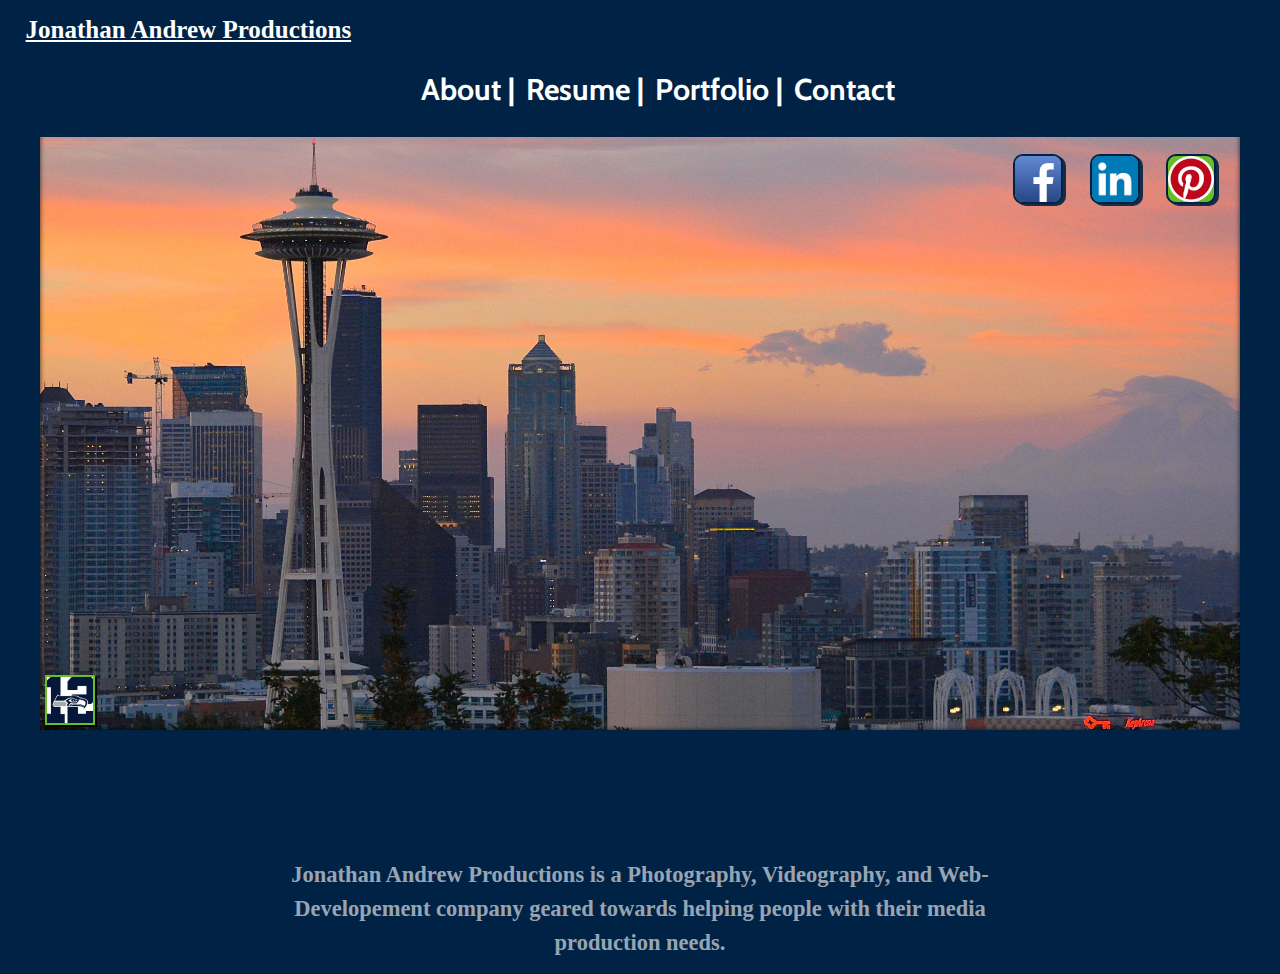
<file: index.html>
<!doctype_html>

	<head>
	<title>Jonathan Andrew Productions</title>
		
		<meta charset="UTF-8">

		<meta name="description" content="Jonathan Andrew Productions">

		<meta name="keywords" content="JonathanAndrew, Jonathan Andrew, Photography, Videography, Wec-Development, Seattle Photography, Seattle Videography, Seattle Web-Development, HTML,CSS,XML,JavaScript">

		<meta name="author" content="JonathanAndrew">

	
		<link href='http://fonts.googleapis.com/css?family=Cabin' rel='stylesheet' type='text/css'>
		
		<link href='https://fonts.googleapis.com/css?family=Open+Sans:400italic,400,800&subset=latin,latin-ext' rel='stylesheet' type='text/css'>

		<link rel="stylesheet" href="style.css">

		<script src="https://ajax.googleapis.com/ajax/libs/jquery/1.11.3/jquery.min.js"></script>

	</head>
		<body>
			<div class="container">
				<header class="clearfix:after">
					
					<h1 class="logo">
						<a href="index.html">Jonathan Andrew Productions</a>
					</h1>
				
						
					<button href="#" class="hamburger-menu">&#9776;</button>
				

							<div class="header menu clearfix:after">
								<ul>
						    		<li class="links" >
						    			<a class="about" href="#aboutMeBox">About |</a>
						    		</li>

					    			<li class="links">
					    				<a class="resume" href="#resumeBox" >Resume |</a>
					    			</li>

					    			<li class="links">
					    				<a class="portfolio" href="#portfolioBox" >Portfolio |</a>
					    			</li>
					    			<li class="links">
					    				<a class="contact" href="#contactBox" >Contact</a>
					    			</li>
					    		</ul>
						  	

							</div> 

				</header>

				<section class="banner">
					
					<div id="socialmedia">

						<li>
							<a class="facebook" href="https://www.facebook.com/jon.stevenson.184" target="_blank"><img src="images/Facebook.png"></a>
						</li>

						<li>
							<a href="https://www.linkedin.com/in/jonathanstevenson1" target="_blank"><img src="images/Linkedin.png"></a>
						</li>
								
						<li>
							<a href="https://www.pinterest.com/jonandrewsteven/" target="_blank"><img src="images/Pintrest.png"></a>
						</li>

					</div>

					<div id="twelve">

						<img src="images/sea.jpg">

					</div>
						
				</section>

				<div class="mission-statment">
					<h1>Jonathan Andrew Productions is a Photography, Videography, and Web-Developement company geared towards helping people with their media production needs.</h1>
				</div>

				<div id="aboutMeBox" class="hide">

					<div class="container background ">

						<hr></hr>

							<article class="section-box upper-box-about">

								<h1>About Me</h1>

							</article>

						<hr></hr>

							<article class="section-box upper-box-me">

								<img src="images/me.jpeg" class="me" alt="Picture of Jonathan Andrew">

							</article>

						<div class="section-box upper-box-middle-hi ">

							<h2>Hi, my name is Jonathan Andrew! I am a developer, business owner, and entreprenuer living in Seattle.</h2> 
						</div>

						<article class="section-box upper-box-middle-passions">

							<h2>This website is a portfolio of my <u>passions</u> in life</h2>

						</article>

						<section class="section-box upper-box-waterfall">

							<img id="waterfall" src="images/waterfall.jpeg" alt="Picture of waterfall in seattle" class="section-box">

						</section>

						<section class="section-box middle-box-low">

							<h2>Education</h2>

						</section>
						<aside class="section-box middle-box-foot">

							<h3>Bachelor's Degree: <a href="http://www.uwb.edu/mediacommunication#page=page-1" target="_blank">Media and Commmunications</a></h3>

						</aside>

						<aside class="section-box middle-box-foot-minor">

							<h4>Business Minor: <a href="http://www.uwb.edu/babusiness/minors/retailminor" target="_blank">Retail Management</a></h4>

						</aside>

						<aside class="section-box middle-box-foot-uw">

							<img class="section-box middle-box-uw" img src="images/uw.jpg" alt="University of Washginton"><br></br><h5>University of Washington</h4>

						</aside>

						<aside class="section-box middle-box-right">

							<div class="since-graduating"><h2>Since graduating from the University of Washington, I had great success as an Account Executive at Glotel Inc. and as a Community Marketing Agent at Wyndham. Looking to pursue a carreer more in line with my degree, I enrolled in a Web Develoment course at General Assembly in Seattle, Washington. The skills gained in my course will augment my media and communications degree to an even fuller exstent.</h2> <br></br> <a href="#">Learn more about my story</a> 
								<span id="myStory" class="hide">
									<h1>My Story</h1>
								
									  <h2>Born and raised in the Pacific Northwest, I have had the pleasure of calling Seattle my home since April 4, 1991. The youngest of five with three brothers and one sister, I learned good morals at a very young age. I am very thankful for my family's support throughout my life.</h2>
									
								    <h2>On May 29th, 2008, the week before my junior year finals, I was in a motorcycle accident which put me in a coma for two and half weeks. Suffering from only a fractured skull from ear to ear, frontal lobe shearing of my brain (TBI), torn brachial plexus, three broken rips, deflated lung, shattered hand and nightmares to last me a life time. The doctors told my family that I had only a 4% chance of living. I am very lucky to be here to today and also very thankful.</h2>

									<h2>Throughout the next year I was in rehabilitation programs to help me recover. As I started applying for college, my parents said they had little money to help support me due to all the medical bills. After all the hard work I put towards going to a good college, I just simply could not afford it.
									</h2>    

									<h2>My last hope was to enter a competition for the Huskie Promise (a scholarship the University of Washington offers). The framework for the essay, write about an event that you went through and how you overcame the obstacles. What was up to that point, the worst moment of my life turned into the most amazing.
									</h2>

									<h2>I wrote an essay about my motorcycle accident, having a traumatic brain injury, the months of recovery, and then turning around and completing my senior year of high school while in AP Calculus. The judges agreed and I had won the Huskie Promise. Winning the Huskie Promise scholarship, I was finally able to go to a University, something no one in my family had done before. With hard work, determination and family support I succeeded the biggest battle of all, "my life" and won the scholarship to pay for my college education.
									</h2> 

									<h2>The even bigger obstacle ahead was completing my college education. Frontal lobe injuries of the brain cause issues with memory for people. My traumatic brain injury was sheering of my frontal lobe. Doctors told me not be frustrated with my memory lose. As an optimist, I did not let this effect me and ended graduating college with a 3.7 gpa.
									</h2> 

								    <h2>As I continue my career, more obstacles will have to be overcome. The way I look at it, I already overcame the biggest obstacle so nothing is preventing me from achieving the next. In fact, needing to be able to showcase my photography and videography talents and skills, I decided to become a developer to build this website and others.
								    </h2>

									<a id="close" class="hide" href="#"> close &#62;</a>
								</span>

							</div>

						</aside>

					</div>

				</div>
				

				<div id="resumeBox" class="container background  hide">
					
					<hr></hr>

						<article class="section-box upper-box-about">
							<h1>Resume</h1>
						</article>

					<hr></hr>

					<section class="section-box upper-box-summary">

						<h2 class="title"><u>Summary</u></h2>

						<h3 class="summary">Tech-savvy strategic communications, media, and marketing graduate, a leader possessing exceptional writing and editing skills. Well versed in a wide range of communications, media, and retail management solutions and technologies. Looking for a position in the marketing, communications or media arena where I may find opportunity to use the education, talents, and skills developed during my education at the University of Washington to their fullest extent.
						</h3>

						<h2 class="title"><u>Specialties</u></h2>

						<h3>
							<ul class="specialties">
								<li><h2>-Digital Content Strategy and Design</h2></li>
								<li><h2>-Web Development: HTML, CSS, JavaScript, jQuery</h2></li>
								<li><h2>-Media Production</li>
								<li><h2>-Fusion Marketing (Traditional, Digital, Social Media)</h2></li>
								<li><h2>-Traditional Marketing (Trade Shows, Coupons, Print Ads, Billboards, Email, Brochures, Flyers, Business Cards, Telephone, Customer Service, Door Hangers)</h2></li>
								<li><h2>-Social Media Marketing (Facebook, Twitter, Pinterest, LinkedIn)</h2></li>
								<li><h2>-Digital Marketing (Photos, Videos, Radio, Email, Web Pages, Blog, Vlog, RSS Feeds)</h2></li>
								<li><h2>-Brand awareness development (SEM, SEO, CRM, COCA)</h2></li>
								<li><h2>-Photography and Videography</h2></li>
								<li><h2>-Final Cut Pro, Sony Vegas, Pro Tools, Photoshop, Adobe Light Room </h2> </li>
								<li><h2>-Exceptional Problem Solver</h2></li>
								<li><h2>-Team Player</h2></li>
				
							</ul>
						</h3>

						<h2 class="title"><u>Experience</u></h2>

						<div id="experience">
							<h3>Account Executive</h3>
							<h4>February 2015-Present</h4>
							<h4>Glotel Inc. - Bellevue, WA</h4>
						<ul>
							<li>-	Promote Glotel services in the market place with due regard at all times. </li>
							<li>-	Met and exceed yearly sales goal of $750,000 in 3 months</li>
							<li>-	Market business on LinkedIn, Facebook and other Social Media sites</li>
							<li>-	Develop and maintain current client relationships</li>
							<li>-	Utilize all touch points with customers to reach weekly KPIs</li>
						</ul>
						</div>		

						<div id="experience">
						<h3><strong><u>Community Marketing Agent</u></strong></h3>
						<h4>August 2014 - February 2015</h4>
						<h4>Wyndham Worldwide - Seattle, WA</h4>
							<ul>
			 					<li>-	Speak with prospective guests at conventions, trade shows, and other designated locations</li>
								<li>-	Met and exceed sales goals of $100,000</li>
								<li>-	Provide signature concierge service</li>
							</ul>
						</div>

						<div id="experience">
						<h3><strong><u>Marketing and Promtions Manager</u></strong></h3>
						<h4>January 2013 - June 2014</h4>
						<h4>UWave UW - Bothell, WA</h4>
							<ul>
								<li>-	Conceptualized and launched the UW marketing campaign for the UWAVE radio station.</li>
								<li>-	In-charge of getting 4,200 students voices heard on campus</li>
								<li>-	Analyzed target demographic at UWB .</li>
								<li>-	Implemented Fusion Marketing Techniques to build station awareness </li>
							</ul>

						</div>
					</section>

				</div>

				<div id="portfolioBox" class="container background  hide">
					
					<hr></hr>
					<article class="section-box upper-box-about">
							<h1>Portfolio</h1>
						</article>
					<hr></hr>
						<ul>
							<li class="photography"><a href="#">Photography |</a>
							</li>
							<li class="videography"><a href="#">Videography |</a>
							</li>
							<li class="webDevelopment"><a href="#">Web-Development</a>
							</li>
						</ul>

					<hr></hr>
					<aside>

						<div class="container">

							<form>

								<select id="submit-btn" class="hide">

									<option>Select a Category</option>
			
								</select>

							</form>

						</div>	

					</aside>

					<ul class="slider">

						<li>
							<img class="image" src="images/image-1.jpeg" />
						</li>
						<li>
							<img class="image" src="images/image-2.jpeg" />
						</li>
						<li>
						   	<img class="image" src="images/image-3.jpeg" />
						</li>
						<li>
						   	<img class="image" src="images/image-4.jpeg" />
						</li>
						<li>
						   	<img class="image" src="images/image-5.jpeg" />
						</li>
						<li>
						   	<img class="image" src="images/image-6.jpeg" />
						</li>
						<li>
						   	<img class="image" src="images/image-7.jpeg" />
						</li>
					</ul>

					
						<div id="carousel-abstract" class="hide">

							<a href="javascript:void(0);" class="btnPrevious">Previous |</a>

								<a href="javascript:void(0);" class="btnNext">Next</a>

									<ul>

										<li>
											<img src="images/abstract-1.jpeg" class="abstract-image"/>
										</li>

										<li>
											<img src="images/abstract-2.jpeg" class="abstract-image"/>
										</li>

										<li>
											<img src="images/abstract-3.jpeg" class="abstract-image"/>
										</li>

										<li>
											<img src="images/abstract-4.jpeg" class="abstract-image"/>
										</li>

										<li>
											<img src="images/abstract-5.jpeg" class="abstract-image"/>
										</li>

										<li>
											<img src="images/abstract-6.jpeg" class="abstract-image"/>
										</li>
				
									</ul>
						</div>
						<div id="carousel-close-up" class="hide">

							<a href="javascript:void(0);" class="btnPrevious">Previous |</a>

								<a href="javascript:void(0);" class="btnNext">Next</a>

									<ul>
										<li>
											<img src="images/close-up-1.jpeg" class="close-up-image"/>
										</li>
										<li>
											<img src="images/close-up-2.jpeg" class="close-up-image"/>
										</li>
										<li>
											<img src="images/close-up-3.jpeg" class="close-up-image starbucks"/>
										</li>
										<li>
											<img src="images/close-up-4.jpeg" class="close-up-image"/>
										</li>
										<li>
											<img src="images/close-up-5.jpeg" class="close-up-image"/>
										</li>
										<li>
											<img src="images/close-up-6.jpeg" class="close-up-image"/>
										</li>
										<li>
											<img src="images/close-up-7.jpeg" class="close-up-image"/>
										</li>
										
										</ul>
						</div>

						<div id="carousel-asymmetrical" class="hide">

							<a href="javascript:void(0);" class="btnPrevious">Previous |</a>

								<a href="javascript:void(0);" class="btnNext">Next</a>

									<ul>
										<li>
											<img src="images/asymmetrical-1.jpeg" class="asymmetric-image street"/>
										</li>
										<li>
											<img src="images/asymmetrical-3.jpeg" class="asymmetric-image road"/>
										</li>
										<li>
											<img src="images/asymmetrical-4.jpeg" class="asymmetric-image trash"/>
										</li>
										<li>
											<img src="images/asymmetrical-5.jpeg" class="asymmetric-image"/>
										</li>
										<li>
											<img src="images/asymmetrical-6.jpeg" class="asymmetric-image loop"/>
										</li>
										<li>
											<img src="images/asymmetrical-7.jpeg" class="asymmetric-image"/>
										</li>
										<li>
											<img src="images/asymmetrical-8.jpeg" class="asymmetric-image bridge"/>
										</li>
									
										
										</ul>
						</div>

						<div id="carousel-kids" class="hide">

							<a href="javascript:void(0);" class="btnPrevious">Previous |</a>

								<a href="javascript:void(0);" class="btnNext">Next</a>

									<ul>
										<li>
											<img src="images/kids-1.jpeg" class="kids-image"/>
										</li>
										<li>
											<img src="images/kids-2.jpeg" class="kids-image mathew"/>
										</li>
										<li>
											<img src="images/kids-3.jpeg" class="kids-image"/>
										</li>
										<li>
											<img src="images/kids-4.jpeg" class="kids-image"/>
										</li>
										<li>
											<img src="images/kids-5.jpeg" class="kids-image william"/>
										</li>
										<li>
											<img src="images/kids-6.jpeg" class="kids-image"/>
										</li>
										<li>
											<img src="images/kids-7.jpeg" class="kids-image"/>
										</li>
										<li>
											<img src="images/kids-8.jpeg" class="kids-image"/>
										</li>
									
										
										</ul>
						</div>

						<div id="carousel-nature" class="hide">

							<a href="javascript:void(0);" class="btnPrevious">Previous |</a>

								<a href="javascript:void(0);" class="btnNext">Next</a>

									<ul>
										<li>
											<img src="images/nature-1.jpeg" class="nature-image"/>
										</li>
										<li>
											<img src="images/nature-2.jpeg" class="nature-image"/>
										</li>
										<li>
											<img src="images/nature-3.jpeg" class="nature-image"/>
										</li>
										<li>
									
									</ul>
						</div>

										
						<div id="carousel-other" class="hide">

							<a href="javascript:void(0);" class="btnPrevious">Previous |</a>

								<a href="javascript:void(0);" class="btnNext">Next</a>

									<ul>
										<li>
											<img src="images/other-1.jpeg" class="other-image"/>
										</li>
										<li>
											<img src="images/other-2.jpeg" class="other-image"/>
										</li>
										<li>
											<img src="images/other-3.jpeg" class="other-image"/>
										</li>
										<li>
											<img src="images/other-4.jpeg" class="other-image"/>
										</li>
									
									</ul>
						</div>				


						<div id="carousel-wedding" class="hide">

							<a href="javascript:void(0);" class="btnPrevious">Previous |</a>

								<a href="javascript:void(0);" class="btnNext">Next</a>

									<ul>
										<li>
											<img src="images/wedding-1.jpeg" class="wedding-image"/>
										</li>
										<li>
											<img src="images/wedding-2.jpeg" class="wedding-image"/>
										</li>
										<li>
											<img src="images/wedding-3.jpeg" class="wedding-image"/>
										</li>
										
									</ul>
						</div>

				</div>

				<div id="contactBox" class="container background  hide">
					<hr></hr>
					<h1>Contact</h1>
					<hr></hr>
					<section id="contact">
						<form>
							<div class="form-row">
							<label>Name</label>
							<input type="text" placeholder="john doe" name="name[full]">
							</div>

							<div class="form-row">
							<label for="email[0]">Email</label>
							<input type="email" placeholder="john doe@example.com" name="email[0]">
							</div>

							<div class="form-row">
							<label for="phone">Phone Number</label>
							<input type="phone" placeholder="xxx-xxx-xxx" name="phone">
							</div>

							<div class="form-row">
							<label for="state">State</label>
							<select name="state" placeholder="state" name="state">
								<option value="AL">Alabama</option>
								<option value="AK">Alaska</option>
								<option value="AZ">Arizona</option>
								<option value="AR">Arkansas</option>
								<option value="CA">California</option>
								<option value="CO">Colorado</option>
								<option value="CT">Connecticut</option>
								<option value="DE">Delaware</option>
								<option value="DC">District of Columbia</option>
								<option value="FL">Florida</option>
								<option value="GA">Georgia</option>
								<option value="HI">Hawaii</option>
								<option value="ID">Idaho</option>
								<option value="IL">Illinois</option>
								<option value="IN">Indiana</option>
								<option value="IA">Iowa</option>
								<option value="KS">Kansas</option>
								<option value="KY">Kentucky</option>
								<option value="LA">Louisiana</option>
								<option value="ME">Maine</option>
								<option value="MD">Maryland</option>
								<option value="MA">Massachusetts</option>
								<option value="MI">Michigan</option>
								<option value="MN">Minnesota</option>
								<option value="MS">Mississippi</option>
								<option value="MO">Missouri</option>
								<option value="MT">Montana</option>
								<option value="NE">Nebraska</option>
								<option value="NV">Nevada</option>
								<option value="NH">New Hampshire</option>
								<option value="NJ">New Jersey</option>
								<option value="NM">New Mexico</option>
								<option value="NY">New York</option>
								<option value="NC">North Carolina</option>
								<option value="ND">North Dakota</option>
								<option value="OH">Ohio</option>
								<option value="OK">Oklahoma</option>
								<option value="OR">Oregon</option>
								<option value="PA">Pennsylvania</option>
								<option value="RI">Rhode Island</option>
								<option value="SC">South Carolina</option>
								<option value="SD">South Dakota</option>
								<option value="TN">Tennessee</option>
								<option value="TX">Texas</option>
								<option value="UT">Utah</option>
								<option value="VT">Vermont</option>
								<option value="VA">Virginia</option>
								<option value="WA">Washington</option>
								<option value="WV">West Virginia</option>
								<option value="WI">Wisconsin</option>
								<option value="WY">Wyoming</option></select>
						

							<div class="form-row interests">
								<label for="relaxing">Which services are you interested in?</label>
								
								<label for="relaxing" class="photography">Photography</label>
								<input type="radio" placeholder="Relaxing" name="relaxing">

								<label for="email" class="videography">Videography</label>
								<input type="radio" placeholder="Email" name="email">

								<label for="phone" class="webDevelopement">Web Developement</label>
								<input type="radio" placeholder="Phone" name="phone">

							</div>
							<br></br>
							<div class="form-row">
							<label for="hear-about">How did you hear about us?</label>
							
							<select name="hear-about" placeholder="Select-One">
								<option>Select One</option>
								<optgroup label="Socailmedia">
								<option>Facebook</option>
									<option>Twitter</option>
										<option>Pinterest</option>
									</optgroup>
								<option>Friends</option>
								<option>Other</option>
							</select>
							</div>
							<br></br>
							<button>Submit</button>
						</form>
					</section>
			</div>
			

		<script src="js/index.js"></script>
		
		</body>
</file>
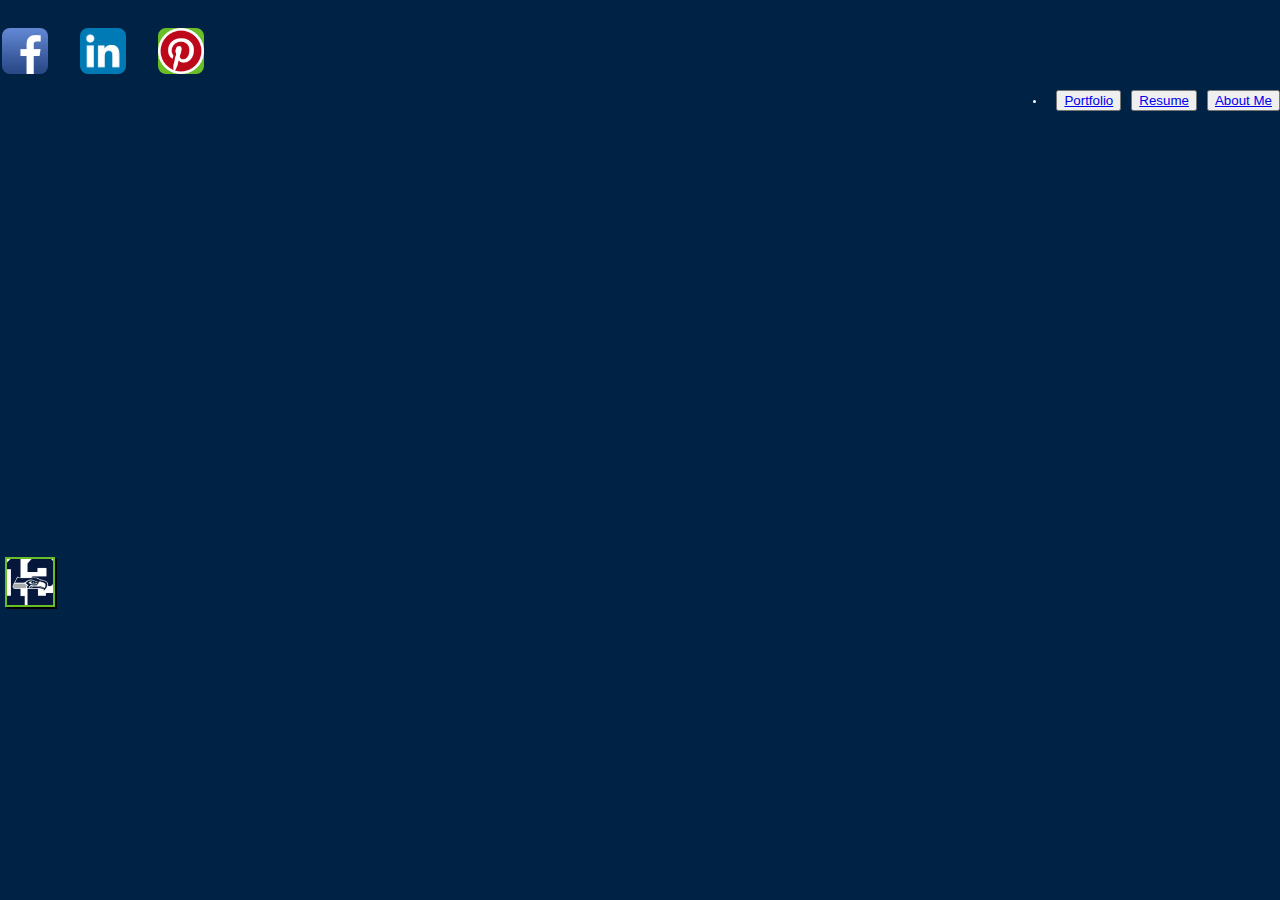
<file: resume.html>
<!doctype_html>
<html>
<head>
	<link href="style.css" rel='stylesheet' type='text/css'>
	<title>Jonathan Andrew</title>
	<link href='https://fonts.googleapis.com/css?family=Open+Sans:300italic,300,600,800' rel='stylesheet' type='text/css'>
</head>
<body>

	<h1>Jonathan Andrew Photography</h1>

	<header>

		

		<div id="socialmedia">


			<li><a href="https://www.facebook.com/jon.stevenson.184"><img src="../images/Facebook.png"></a></li>

			<li><a href="https://www.linkedin.com/in/jonathanstevenson1"><img src="../images/Linkedin.png"></a></li>
					
			<li><a href="https://www.pinterest.com/jonandrewsteven/"><img src="../images/Pintrest.png"></a></li>

		</div>

		<nav id="links">

			<ul>

				<li class="alignright"><button><a href="index.html">About Me</a></button></li>

				<li class="alignright"><button><a href="resume.html">Resume</a></button></li>

				<li class="alignright"><button><a href="JonathanAndrewPhotography/index.html">Portfolio</a></button></li>

			</ul>

		</nav>

		<div id="twelve">

				<img src="../images/sea.jpg">

		</div>
			
	</header>
	
	<div id="container", class="background-resume hide">
		<hr></hr>
			<article class="section-box upper-box-about">
				<h1>Resume</h1>
			</article>
		<hr></hr>

		<article class="section-box upper-box-summary">

			<h2><strong><u>Summary</u></strong></h2>

			<h3>Tech-savvy strategic communications, media, and marketing graduate, a leader possessing exceptional writing and editing skills. Well versed in a wide range of communications, media, and retail management solutions and technologies. Looking for a position in the marketing, communications or media arena where I may find opportunity to use the education, talents, and skills developed during my education at the University of Washington to their fullest extent.
			</h3>

			<h2><strong><u>Specialties</u></strong>

			<h3>
				<ul>
					<li>-	Digital Content Strategy and Design</li>
					<li>-	Web Development: HTML, CSS, JavaScript, jQuery</li>
					<li>-	Fusion Marketing (Traditional, Digital, Social Media)</li>
					<li>-	Traditional Marketing (Trade Shows, Coupons, Print Ads, Billboards, Email, Brochures, Flyers, Business Cards, Telephone, Customer Service, Door Hangers)</li>
					<li>-	Social Media Marketing (Facebook, Twitter, Pinterest, LinkedIn)</li>
					<li>-	Digital Marketing (Photos, Videos, Radio, Email, Web Pages, Blog, Vlog, RSS Feeds)</li>
					<li>-	Brand awareness development (SEM, SEO, CRM, COCA)</li>
					<li>-	Photography and Videography</li>
					<li>-	Final Cut Pro, Sony Vegas, Pro Tools, Photoshop, Adobe Light Room  </li>
					<li>-	Exceptional Problem Solver</li>
					<li>-	Team Player</li>
	
				</ul>
			</h3>

			<h2><strong><u>Experience</u></strong></h2>

				<h3><strong><u>Account Executive</u></strong></h3>
				<h4>February 2015-Present</h4>
				<h5>Glotel Inc.-Bellevue, WA</h5>
			<ul>
				<li>-	Promote Glotel services in the market place with due regard at all times. </li>
				<li>-	Met and exceed yearly sales goal of $750,000 in 3 months</li>
				<li>-	Market business on LinkedIn, Facebook and other Social Media sites</li>
				<li>-	Develop and maintain current client relationships</li>
				<li>-	Utilize all touch points with customers to reach weekly KPIs</li>
			</ul>		

			<h3><strong><u>Community Marketing Agent</u></strong></h3>
			<h4>August 2014 - February 2015</h4>
			<h5>Wyndham Worldwide - Seattle, WA</h5>
				<ul>
 					<li>-	Speak with prospective guests at conventions, trade shows, and other designated locations</li>
					<li>-	Met and exceed sales goals of $100,000</li>
					<li>-	Provide signature concierge service</li>
				</ul>
	
			<h3><strong><u>Marketing and Promtions Manager</u></strong></h3>
			<h4>January 2013 - June 2014</h4>
			<h5>UWave UW - Bothell, WA</h5>
				<ul>
					<li>-	Conceptualized and launched the UW marketing campaign for the UWAVE radio station.</li>
					<li>-	In-charge of getting 4,200 students voices heard on campus</li>
					<li>-	Analyzed target demographic at UWB .</li>
					<li>-	Implemented Fusion Marketing Techniques to build station awareness </li>
				</ul>

	
		</section>
	</div>
</video>




</body>

<script src="https://ajax.googleapis.com/ajax/libs/jquery/1.11.3/jquery.min.js"></script>

<script src="js/index.js"></script>

</html>
</file>
<file: style.css>
/*
Project Name: Jonathan Andrew
Client: Your Client
Author: Jonathan Andrew
Developer @GA in Seattle
*/


/******************************************
/* SETUP
/*******************************************/


#test {
  height: 500px;
}
/* Box Model Hack */
* {
     -moz-box-sizing: border-box; /* Firexfox */
     -webkit-box-sizing: border-box; /* Safari/Chrome/iOS/Android */
     box-sizing: border-box; /* IE */
}

/* Clear fix hack */
.clearfix:after {
     content: ".";
     display: block;
     clear: both;
     visibility: hidden;
     line-height: 0;
     height: 0;
}

.clear {
  clear: both;
}

.alignright {
  float: right;
  padding: 0 0 10px 10px; /* note the padding around a right floated image */
}

.alignleft {
  float: left;
  padding: 0 10px 10px 0; /* note the padding around a left floated image */
}

.hide {
  display: none;
}


.menu.shownav {
  display: inline-block;
}


/******************************************
/* BASE STYLES
/*******************************************/
 html {
  background-color: #002244;
  height: auto;
  min-width: 600px;
 }

 body {
  padding-top: 75px;
    font-size: 10px;
    line-height: 1.5;
    cursor: default;
    margin: 0 auto;
    height: auto;
  }

  

  header h1 {
    margin-left: 2%;
    margin-bottom: 0px;
    font-size: 3.5em;
    line-height: 1;
  }

  header h1 a {
    color: #fff;
  }
  
  .menu {
    margin: 0 auto;
    display:none;
  }

  .header.menu{
    font-family: 'Cabin', Helvetica, Arial, sans-serif;
    margin-right: 5px;
    font-size: 2.5em;
    text-align: center;
    margin: 0 auto;
  }

  button.hamburger-menu {
  float: right;
  margin-right: 2%;
  display: block;
  background:none;
  color: #fff;
  border:0;
  font-size:5em;
  font-weight:bold;
  cursor:pointer;
}

.image {
  width: 500px;
  height: 400px;
}


header {
  position: fixed;
  top: 0;
  width: 100%;
  margin-bottom: 0px;
  min-height: 75px;
  background-color: #002244;
  color: white;
}

.head-container {
  padding: 2% 3%;
}

.abstract-image {
  width: auto;
  height: 340px;
}

.close-up-image.starbucks {
  width: 460px;
  height: 340px;
}

.close-up-image {
  width: auto;
  height: 340px;
}

.asymmetric-image.trash {
    width: 460px;
    height: 360px;
}

.asymmetric-image.bridge {
    width: 460px;
    height: 340px;
}

.asymmetric-image.road {
    width: 460px;
    height: 340px;
}

.asymmetric-image.loop {
    width: 460px;
    height: 340px;
}

.asymmetric-image.street {
    width: 460px;
    height: 340px;
}

.asymmetric-image {
  width: auto;
  height: 400px;
}

.nature-iamge {
  width: auto;
  height: 345px;
}

.other-image {
  width: auto;
  height: 345px;
}

.kids-image.mathew {
    width: 226px;
    height: auto;
}

.kids-image.william {
    width: auto;
    height: 340px;
}

.kids-image {
  width: 460px;
  height: 340px;
}


#carousel-nature{
      padding-top: 20px;
      margin: 0 auto;
      width: 500px;
      height: 400px;
      overflow: hidden;
    }

#carousel-nature a {
  font-size: 2em;
  font-weight: 800;
}

#carousel-other{
      padding-top: 20px;
      margin: 0 auto;
      width: 500px;
      height: 400px;
      overflow: hidden;
    }

#carousel-other a {
  font-size: 2em;
  font-weight: 800;
}

#carousel-wedding{
      padding-top: 20px;
      margin: 0 auto;
      width: 550px;
      height: 380px;
      overflow: hidden;
    }

#carousel-wedding a {
  font-size: 2em;
  font-weight: 800;
}


#carousel-close-up{
      padding-top: 20px;
      margin: 0 auto;
      width: 500px;
      height: 400px;
      overflow: hidden;
    }

#carousel-close-up a {
  font-size: 2em;
  font-weight: 800;
}


#portfolioBox#carousel-abstract a:link {
  text-decoration: none;
  color: #000;
}

#carousel-abstract{
      padding-top: 20px;
      margin: 0 auto;
      width: 500px;
      height: 400px;
      overflow: hidden;
    }

#carousel-abstract a{
  font-size: 2em;
  font-weight: 800;
}

  #carousel-asymmetrical{
    padding-top: 20px;
    margin: 0 auto;
    width: 500px;
    height: 400px;
    overflow: hidden;
  }

#carousel-asymmetrical a {
  font-size: 2em;
  font-weight: 800;
}

 #carousel-kids{
    padding-top: 20px;
    margin: 0 auto;
    width: 600px;
    height: 400px;
    overflow: hidden;
  }

#carousel-kids a {
  font-size: 2em;
  font-weight: 800;
}

#carousel ul{
      position: relative;
      list-style: none;
      list-style-type: none;
      margin: 0;
      padding: 0;
  }  
#carousel ul li{
      position: absolute;
      float: left;
      margin-right: 1px;
      background: #f2f2f2;
      text-align: center;
      padding-top: 25px;
    }

#contact.form-row label {
  margin-right: 2%
}


label {
  font-weight: 800;
}


.specialties a {
  color: #fff;
}


.links {
  list-style-type: none;
  color: #fff;
  font-size: 1.2em;
  margin: 0 auto;
  font-size: 1.2em;
  display: inline-block;
}

.links a {

  font-weight: 800;
  color: #fff;
  text-decoration: none;
  margin-right: 5px;
}



.banner {
  margin: 0 auto;
  margin-top: 75px;
  width: 95%;
  text-align: right;
  background: url(images/seattle.jpeg) center no-repeat;
  background-size: cover;
  min-height: 250px;
  overflow: hidden;
  box-shadow: inset 0 0 5px rgba(0,0,0,.75);
}


footer {
  background: black;
  color: white;
  padding: 2% 3%;
}


.container.background {
  margin: 0 auto;
  background-color: rgba(0,0,0,.4);
  width: 95%;
  background-size: cover;
  height: 1750px;
  border-radius: 10px;
  border: 2px solid #002244;
}

.mission-statment {
  color: rgba(255,255,255, .6);
  font-family: 'Open+Sans';
  font-size: 1.5em;
  margin: 0 auto;
  margin-top: 10%;
  width: 750px;
  text-align: center;
}

#resumeBox.container.background{
  margin: 0 auto;
  padding: 2% 2%;
  height: 2220px;
}

#portfolioBox.container.background {
  height: 590px;

}

#contactBox.container.background {
  margin-top: 0;
  height: auto;
  padding: 2% 2%;
}

#contactBox h1 {
  color: #fff;
}

#portfolioBox ul {
  color: #fff;
}
#portfolioBox a:link {
  text-decoration: none;
  color: #fff;
}

#portfolioBox a:visited {
  color: #d4d4d4;
}

#portfolioBox li {
  list-style-type: none;
  display: inline-block;
  color: #fff;
  font-size: 3em;
  margin-right: 5px;
}

#socialmedia img {
  float: right;
  border-radius: 10px;
  margin-left: 0px;
  width: 5em;
  height: 5em;
  border: 2px solid #002244;
  background-color: #69BE28;
  box-shadow: 3px 2px rgba(0,34,68,.9);
}

#socialmedia li {
margin-top: 2%;
margin-right: 2%;
display: inline-block;
text-decoration: none;
}

#twelve img {
  float: left;
  box-shadow: 2px 2px rgba(0,0,0,.9);
  width: 3em;
  height: 3em;
  background-color: #fff:;
  margin: 250px 0 0 15px;
  border: 2px solid #69BE28;
}



.upper-box-right {
  height: 60px;
  margin-top: 2%;
  margin-left: 10%;
  width: 300px;
  box-shadow: 2px 2px rgba(0,0,0,.3);
  border-radius: 5px;
  border: 3px solid #69BE28;
}

.upper-box-middle-hi h2 {
  text-align: center;
  width: 613px;
  font-family: 'Cabin', Helvetica, Arial, sans-serif;
  color: #fff;
  margin: 0 auto;
  margin-top: 0px;
  margin-bottom: 0px;
  font-size: 2.7em;
}



.upper-box-middle-passions {
  box-shadow: 2px 2px rgba(0,0,0,.3);
  border-radius: 5px;
  margin: 0 auto;
  margin-top: 2%;
  width: 700px;
  height: 51px;
  border: 2px solid #69BE28;
}


.upper-box-me {
  box-shadow: 2px 2px rgba(0,0,0,.9);
  margin: 0 auto;
  margin-top: 2%;
  width: 306px;
  border: 3px solid #69BE28;
  border-radius: 5px;
}

.upper-box-waterfall {
  box-shadow: 2px 2px rgba(0,0,0,.3);
  border-radius: 5px;
  margin: 0 auto;
  margin-top: 2%;
  width: 405px;
  border: 3px solid #69BE28;
}

#myStory h1{
  margin-top: 0;
  font-size: 2em;
  text-decoration: underline;
}

#myStory h2:first-of-type {
  text-indent: 5%;
}

#myStory h2 {
  font-weight: 400;
  font-size: 1.8em;
  padding: 2% 2%;
  text-align: left;
}


#close {
  float: right;
  margin-right: 5%;
}

.upper-box-about {
  box-shadow: 2px 2px rgba(0,0,0,.3);
  border-radius: 5px;
  width: 130px;
  margin: 0 auto;
  border: 3px solid #69BE28;
  height: auto;
}

.upper-box-summary.title  {
    font-weight: 800;
    text-decoration: underline;
    margin-top: 0px;
    margin-bottom: 0px;
    font-size: 2.5em;
    color: #000;
    text-align: center;
    background-color: #fff;
    padding: 2% 2%;
}

.upper-box-summary h2 {
  font-family: 'Cabin', Helvetica, Arial, sans-serif;
  font-size: 30px;
  border: none;
  border-radius: none;
  background-color: none;

}

.specialties h2 {
  font-size: 20px;
}


.upper-box-summary h3 {
  font-family: 'Cabin', Helvetica, Arial, sans-serif;
  font-size: 1.8em;
  text-indent: 5%;

}

.upper-box-summary h3:first-line {
  text-indent: 5%;
}

#experience {
  background-color: #fff;
  }

.upper-box-summary {
  float: left;
  padding: 5% 5%;
  background-color: #fff;
}

.upper-box-summarytext {
  padding: 5px 5px;
  float: left;
  margin: 0 auto;
}
.specialties h2 {
    font-family: Helvetica, Arial, sans-serif;
    background-color: #fff;
    color: #000;
    padding: 5px 5px;
    margin-top: 1%;
    text-indent: 0px;
    text-align: left;
    font-weight: 800;
    margin: 0px;
}

.upper-box-summary li {
  font-family: Helvetica, Arial, sans-serif;
  background-color: #fff;
  color: #000;
  padding: 5px 5px;
  margin-top: 1%;
  text-indent: 0px;
  font-size: 1.8em;
  margin: 0px;
}

.upper-box-summary ul {
  text-align: left;
  margin: 0px;
  list-style-type: none;
  background-color: #fff;
}

.rectangle {
  box-shadow: 2px 2px rgba(250,250,250,.9);
  border-radius: 5px;
  border: 5px groove black;
  
}

.specialties {
  clear: both;
}

.experience {
  clear: both;
}

.middle-box {
  box-shadow: 2px 2px rgba(250,250,250,.9);
  border-radius: 5px;
  margin: 10px 0px 10px 0px;
  border: 2px solid #69BE28;
}


.middle-box-right {
  margin: 0 auto;
  margin-top: 2%;
  box-shadow: 2px 2px rgba(0,0,0,.3);
  border-radius: 5px;
  width: 604px;
  border: 2px solid #69BE28;
  }



.middle-box-right h3{
  text-align: center;
  font-size: 14px;
  padding: 0px;
  background-color: #fff;
  border-radius: 5px;
  border: 2px solid #69BE28;
  margin: 0 auto;
  }

.middle-box-low {
  margin: 0 auto;
  border-radius: 5px;
  margin-top: 2%;
  box-shadow: 2px 2px rgba(0,0,0,.3);
  border-radius: 5px;
  text-align: center;
  width: 200px;
}

.middle-box-foot {
  box-shadow: 2px 2px rgba(0,0,0,.3);
  border-radius: 5px;
  border: 3px solid #69BE28;
  width: 515px;
  margin: 0 auto;
  margin-top: 2%;
}

.middle-box-foot-minor {
  margin: 0 auto;
  margin-top: 2%;
  height: auto;
  box-shadow: 2px 2px rgba(0,0,0,.3);
  border: 3px solid #69BE28;
  border-radius: 5px;
  width: 390px;
}

.middle-box-foot-uw {
  box-shadow: 2px 2px rgba(0,0,0,.3);
  background-color: #fff;
  margin: 0 auto;
  margin-top: 2%;
  border-radius: 5px;
  border: 3px solid #69BE28;
  width: 375px;
  height:106px;
}



aside.middle-box-uw{
  
}

.right {
  float: left;
  border: 5px solid black;
}

#waterfall {
  width: 400px;
  height: 300px;
  border: 2px solid #69BE28;
}

.middle-box-specialties {
  box-shadow: 2px 2px rgba(250,250,250,.9);
  border-radius: 5px;
  margin: 15px 0 0 150;
  padding: 5px 5px;
  clear: both;
  float: left;
  width: 165px;
  border: 2px solid #69BE28;
}


.middle-box-specialtiestext {
  box-shadow: 2px 2px rgba(250,250,250,.9);
  border-radius: 5px;
  clear: both;
  padding: 5px 5px;
  float: left;
  width: 1000px;
  border: 2px solid #69BE28;
  margin: 15px 0 0 15px;
}

.middle-box-specialtiestext h3 ul{
  margin: 0;
}

.middle-box-specialtiestext h3{
  text-align: left;
}

.middle-box-experience {
  box-shadow: 2px 2px rgba(250,250,250,.9);
  height: 55px;
  border-radius: 5px;
  margin: 15px 0 0 485px;
  padding: 5px 5px;
  clear: both;
  float: left;
  width: 200px;
  border: 2px solid #69BE28;
}

.middle-box-experience h2{
  margin: 0;
  text-align: center;
  background-color: #fff;
  color: #000;
  height: auto;
}

.middle-box-experiencebox {
  box-shadow: 2px 2px rgba(250,250,250,.9);
  border-radius: 5px;
  clear: both;
  padding: 5px 5px;
  float: left;
  width: 790px;
  border: 2px solid #69BE28;
  margin: 15px 0 0 195px;
}

.middle-box-epxeriencebox li {
  border-radius: 5px;
  text-decoration: none;
  clear: both;
  padding: 5px 5px;
  float: left;
  width: 600px;
  border: 2px solid #69BE28;
  margin: 15px 0 0 0px;
}

.middle-box-experiencebox ul{
    background-color: #fff;
    color: #000;
    text-align: left;
    margin: 0 auto;
}

.middle-box-experiencebox h3 {
  text-align: center;
}

.middle-box-cma {
  box-shadow: 2px 2px rgba(250,250,250,.9);
  border-radius: 5px;
  clear: both;
  padding: 5px 5px;
  float: left;
  width: 970px;
  border: 2px solid #69BE28;
  margin: 15px 0 0 105px;
}


.middle-box-foot h3 {
  color: #000;
  font-family: 'Cabin', Helvetica, Arial, sans-serif;
  margin-top: 0px;
  margin-bottom: 0px;
  font-size: 2em;
  background-color: #fff;
  border-radius: 5px;
  text-align: center;
}

.middle-box-cma h3 {
  text-align: center;
}

.middle-box-cma-text {
  border-radius: 5px;
  clear: both;
  padding: 5px 5px;
  float: left;
  width: 600px;
  border: 2px solid #69BE28;
  margin: 15px 0 0 15;
  text-align: left;
  color: #000;
  background-color: #fff;
  margin: 0 auto;
}

.middle-box-cma ul {
  text-align: left;
  color: #000;
  background-color: #fff;
  margin: 0 auto;
}

.middle-box-marketing {
  box-shadow: 2px 2px rgba(250,250,250,.9);
    border-radius: 5px;
    clear: both;
    padding: 5px 5px;
    float: left;
    width: 970px;
    border: 2px solid #69BE28;
    margin: 15px 0 0 105px;
}


.middle-box-marketing h3 {
  text-align: center;

}


.middle-box-marketing-text {
  border-radius: 5px;
  clear: both;
  padding: 5px 5px;
  float: left;
  width: 600px;
  border: 2px solid #69BE28;
  margin: 15px 0 0 0;
}

.middle-box-marketing ul {
  text-align: left;
  color: #000;
  background-color: #fff;
  margin: 0 auto;
}

.upper-box-middle-passions h2{
  margin-top: 0px;
text-shadow:2px 2px 0 rgba(105,190,40,1);
font-weight:bold;color:#FFFFFF;
background-color:#002244;
border: 5px solid #69BE28;
letter-spacing:2pt;
word-spacing:3pt;
font-size: 25px;
text-align:center;
font-family: 'cabin' , Helvetica, Arial, sans-serif
}

ul#slider{
  float: left;
  max-height: 500px
}

.slider {
  z-index: -1;
  margin: 0 auto;
  max-width: 900px; /* Update to your slider width */
  height: 700px; /* Update to your slider height */
  position: relative;
  overflow: hidden;
}

.slider li {
  display: none;
  position: absolute; 
  top: 0; 
  left: 0; 
}

#submit-btn {
  float: left;
  margin-left: 5%;
  margin-right: 5%;
  margin-top: 3%;
  margin-bottom: 3%;
  background: #fff;
  color: #000;
  font-size: 2em;
  font-weight: bold;
  text-transform: uppercase;
  border: 1px solid #111;
  text-align: center;
  display: inline-block;
  width: 315px;
  height: 48px;
  line-height: 74px;
  vertical-align: middle;
  box-shadow: #111 0 0 50px;
  font-family: helvetica, arial, sans-serif;
  cursor: pointer;
}
#submit-btn:hover {
  background: #fff600;
}

 .class img {
  width: 600px;
  height: 500px;
  float: left;
  border: 5px solid #69BE28;
  border-radius: 5px;
  margin: 15px 0 0 0px;
  padding: 4px 4px;
  box-shadow: 2px 2px rgba(250,250,250,.9);
}

.middle-box-uw {
  box-shadow: 2px 2px rgba(0,0,0,.3);
  max-height: 50px;
  max-width: 50px;
  border: 2px solid #69BE28;
  border-radius: 5px;
  margin-left: 42.5%;
  margin-top: 2%;
}

a img {
  text-align: center;
  background-color: #000000;
  border: 2px solid black;
  border-radius: 5px;
}


footer {
  float: left;
  margin-top: 10px;
  margin: 0 auto;
  height: 100px;
}

article {
  width: 740px;
  border: 5px solid #FFFAFA;
}

article img {
  width: 300px;
  height: auto;
  border: 2px solid #69BE28;
}

.enjoy h1 {
  text-align: center;
  color: #000;
  background: rgba(255,255,255,.3);
  border-radius: 5px;
  border: 2px solid #69BE28;
  padding: 15px 15px;
  margin: 5px 5px 5px 5px;
}

article h1 {
  font-family: Helvetica, Arial, sans-serif;
  text-align: center;
  margin-top: 0px;
  margin-bottom: 0px;
  color: #000;
  background-color: #fff;
  font-size: 2em;

}


section h2 {
  font-family: Helvetica, Arial, sans-serif;
  color: #000;
  background-color: #fff;
  border: 3px solid #69BE28;
  text-align: left;
  margin: 0 auto;
  padding: 0px 5px 0px 5px;
  text-align: center;
  font-size: 2.8em;
  height: auto;
}

.since-graduating {
  font-size: 1.5em;
  border: 2px solid #69BE28;
  margin: 0 auto;
  padding: 15px 15px;
  background-color: #fff;
  color: #000;
}

.since-graduating h2 {
  text-indent: 5%;
  font-weight: 400;
  font-size: 2em;
}

.since-graduating a{
  font-weight: 800;
  font-size: 1.5em;
}

#experience h3{
  text-decoration: underline;
  font-size: 2em;
  font-weight: 800;
}

 h4 {
  font-family: 'Cabin', Helvetica, Arial, sans-serif;
  text-align: center;
  margin-top: 0px;
  margin-bottom: 0px;
  height: auto;
  color: #000;
  font-size: 2em;
  background-color: #fff;
}

 h5 {
  font-family: Helvetica, Arial, sans-serif;
  font-size: 2em;
  margin-top: 0px;
  margin-bottom: 2%;
  text-align: center;
  color: #000;
  font-size: 2em;
  background-color: #fff;
}

nav h3 {
  color: #000;
  background-color: #fff;
  padding: 5px 5px 5px 5px;
  border: 2px solid black;
  border-radius: 5px;
}

h6 {
  color: #000;
  text-align: center;
  background-color: #fff;
  border: 2px solid black;
  border-radius: 5px;
  padding: 15px 15px;

}

#contact {
  background-color: #fff;
  border: 2px solid #000;
  margin: 0 auto;
  width: auto;
  padding: 5% 5%;
}

.contactBox h1 {
  background-color: #fff;
  border: 2px solid black;
  color: #000;
  text-align: center;
  font-size: 2em;
  text-decoration: underline;
  font-weight: 800;
  width: 100px;
  margin: 0 auto;
  margin-bottom: 2%;
  margin-top: 2%;
}

#contact .form-row label {
  display: inline-block;
  font-size: 15px;
  width: 170px;
}

#contact .form-row .interests input{
  width: auto;
}

#contact .form-row .photography{
  width: 85px;
  margin-right: 2%
}

#contact .form-row .videography{
  width: 80px;
  margin-right: 2%
}

#contact .form-row .webDevelopement{
  width: 100px;
  margin-right: 2%
}

#contact .form-row .checkbox input {
  width: 5px;
}

#contact .form-row input {
  width: 300px;
  border: none;
  border-bottom: 2px solid #000;
}

#contact .form-row select {
  border: none;
}

@media screen and (min-width: 600px) and (max-width: 799px){

  .banner {
    min-height: 375px;
  }
}

  /**********************************************************************************/
@media screen and (min-width: 870px) and (max-width: 1009px){

body {
  margin: 0 auto;
}

.hamburger-menu {
display: none;
}  


.container.background#aboutMeBox {
  margin-left: 5%;
  max-width: 700px;
  height: 1310px;
}


#portfolioBox.container.background {
  width: 100%;
}

#contactBox.container.background {
  width: 800px;
}


#experience {
  font-size: 1.3em;
}



.menu {
  margin: 0 auto;
}

 header {
    width: 100%;
  }

.banner {
  margin: 0 auto;
  margin-top: 78px;
  width: 95%;
  max-height: 375px;
}

#twelve img {
  width: 4em;
  height: 4em;
  margin: 250px 0 5px 5px;
}
button.hamburger {
  display: none;
}

.upper-box-about {
  width: 175px;
  font-size: 1.3em;
  height: 45px;
}

.upper-box-about h1 {
  font-size: 2em;
}


.upper-box-me {
  float: left;
  margin-left: 3%;
  margin-bottom: 2%;
}

.upper-box-middle-hi {
  margin-top: 5%;
  margin-right: 2%;
  margin-bottom: 2%;
  font-size: 1.2em;
  float: right;
  margin-left: 0px;
}

.upper-box-middle-hi h2 {
  width: 470px;
}

.upper-box-middle-passions {
  margin: 0 auto;
  clear: both;
  width: 600px;
  height: 88px;

}

.upper-box-waterfall {
  margin: 0 auto;
  margin-top: 2%;
}

.middle-box-low {
width: 200px;
margin: 0 auto;
margin-top: 2%;
}

.middle-box-foot {
  margin: 0 auto;
  margin-top: 2%;
}

.middle-box-foot-minor {
  margin: 0 auto;
  margin-top: 2%;
}

.middle-box-foot-uw {
  margin: 0 auto;
  margin-top: 2%;
}

.middle-box-right {
  margin: 0 auto;
  margin-top: 2%;
  width: 700px;
}

.image {
  width: 500px;
  height: 400px;
}

}

@media screen and (min-width: 950px) and (max-width: 1009px){

  .upper-box-me {
    margin-left: 6%;
  }


}
  /**********************************************************************************/
@media screen and (min-width: 1010px) and (max-width: 1099px){

body {
  margin: 0 auto;
}

.hamburger-menu {
display: none;
}  

#aboutMeBox.container.background {
  margin-left: 15%;
  max-width: 700px;
  height: 1310px;
}


#portfolioBox.container.background {
  width: 1200px;
}

#contactBox.container.background {
  width: 1000px;
}

#contact {
  width: 700px;
  margin: 0 auto;
}


#experience {
  font-size: 1.5em;
}


.menu {
  margin-left: 10%;
}


 header {
    width: 100%;
  }


#twelve img {
  width: 5em;
  height: 5em;
  margin: 472px 0 5px 5px;
}
button.hamburger {
  font-size: 3em;
}
.upper-box-about {
  font-size: 1.5em;
  width: 163px;
  height: 51px;
}

 h1 {
  font-size: 1.5em;
}


.upper-box-me img {
  width: 350;
}

.upper-box-me {
  width: 355px;
  float: left;
  margin-left: 5%;
  margin-bottom: 2%;
}

.upper-box-middle-hi {
  font-size: 1.2em;
  float: right;
  margin-left: 0px;
  margin-top: 5%;
  margin-right: 6%;
}

.upper-box-middle-hi h2 {
  width: 465px;
}

.upper-box-middle-passions {
  margin-top: 2%;
  clear: both;
  width: 600px;
  height: 88px;

}

.upper-box-waterfall {
  margin: 0 auto;
  margin-top: 2%;
}

.middle-box-low {
width: 200px;
  margin: 0 auto;
  margin-top: 2%;
}

.middle-box-foot {
   margin: 0 auto;
  margin-top: 2%;
}

.middle-box-foot-minor {
    margin: 0 auto;
  margin-top: 2%;
}

.middle-box-foot-uw {
    margin: 0 auto;
  margin-top: 2%;
}

.middle-box-right {
  margin: 0 auto;
  margin-top: 2%;
  width: 750px;
}

.middle-box-right h3 {
  font-size: 19px;
}
.image {
  width: 500px;
  height: 400px;
}
.upper-box-summary h3 {
  font-size: 2.2em;
}

}
  /**********************************************************************************/
@media screen and (min-width: 1100px) and (max-width: 1199px){

body {
  margin: 0 auto;
}


.container.background#aboutMeBox {
  margin-left: 22%;
  max-width: 700px;
  height: 1600px;
}


#portfolioBox.container.background {
  width: 1200px;
}

#contactBox.container.background {
  width: 1000px;
}


#experience {
  font-size: 1.5em;
}


.menu {
  margin-left: 10%;
}

header {
    width: 100%;
  }

.banner {
    width: 98%;

}
#twelve img {
  width: 5em;
  height: 5em;
  margin: 467px 0 5px 5px;
}
button.hamburger {
  font-size: 3em;
}
.upper-box-about {
  font-size: 1em;
  height: 40px;
}

.upper-box-about {
  width: 175px;
  height: 51px;
  font-size: 1.5em;
}

 h1 {
  font-size: 1.5em;
}


.upper-box-me img {
  width: 400px;
}

.upper-box-me {
  width: 405px;
  float: left;
  margin-left: 8%;
  margin-bottom: 2%;
}

.upper-box-middle-hi h2 {
  width: 390px;
}


.upper-box-middle-hi {
  margin-top: 5%;
  width: 475px;
  float: right;
  margin-left: 0px;
  margin-right: 5%;
}

.upper-box-middle-passions {
  margin-top: 2%;
  margin: 0 auto;
  clear: both;
  width: 775px;
  height: 51px;

}

#waterfall {
  width: 400px;
}

.upper-box-waterfall {
  width: 405px;
  margin: 0 auto;
  margin-top: 2%;
}

.middle-box-low {
width: 200px;
margin: 0 auto;
  margin-top: 2%;
}

.middle-box-foot {
  margin: 0 auto;
  margin-top: 2%;
}

.middle-box-foot-minor {
  margin: 0 auto;
  margin-top: 2%;
}

.middle-box-foot-uw {
  margin: 0 auto;
  margin-top: 2%;
}

.middle-box-right {
  margin: 0 auto;
  margin-top: 2%;
  width: 900px;
}

.middle-box-right h3 {
  font-size: 19px;
}

.since-graduating h2 {
  font-weight: 400;
  font-size: 1.8em;
}

.image {
  width: 500px;
  height: 400px;
}
.upper-box-summary h3 {
  font-size:2.2em;
}
}
  /**********************************************************************************/
@media screen and (min-width: 1200px) and (max-width: 1300px){

body {
  margin: 0 auto;
}


button.hamburger-menu {
  display: none;
}

.menu {
  display: block;
}

.links {
  display: inline-block;
}

.container.background {
  height: 1800px;
}

.container.background#aboutMeBox {
  margin-left: 25%;
  max-width: 95%;
}

.container.background#resumeBox {
  width: 1200px;

}

#portfolioBox.container.background {
  width: 1200px;
}

.container.background#contactBox {
  width: 1200px;
}

#experience {
  font-size: 1.5em;
}


.menu {
  margin-left: 18%;
}

header h1 {
  font-size: 2.5em;
}

header {
    width: 100%;
  }

.banner {
  height: 600px;
  margin: 0 auto;
  margin-top: 55px;
  width: 1200px;
}

#twelve img {
  width: 5em;
  height: 5em;
  margin: 467px 0 5px 5px;
}


.upper-box-about {
  font-size: 2em;
  width: 205px;
}

 h1 {
  font-size: 1.5em;
}

article img {
  width: 400px;
}

.upper-box-me {
  float: left;
  width: 406px;
  margin-left: 8%;
  margin-bottom: 2%;
}

.upper-box-middle-hi {
  margin-top: 9%;
  margin-right: 8%;
  font-size: 1.2em;
  float: right;
  margin-left: 0px;
}

.upper-box-middle-hi h2 {
 width: 469px;
}

.upper-box-middle-passions {
  margin-top: 2%;
  margin-bottom: 2%;
  clear: both;
  width: 720px;
}

#waterfall {
  width: 600px;
  height: 400px;
}

.upper-box-waterfall {
  width: 605px;
  height: 405px;
  margin: 0 auto; 
}

.middle-box-low {
width: 200px;
margin: 0 auto;
margin-top: 2%;
}

.middle-box-foot {
margin: 0 auto;
margin-top: 2%;
}

.middle-box-foot-minor {
margin: 0 auto;
margin-top: 2%;
}

.middle-box-foot-uw {
margin: 0 auto;
margin-top: 2%;
}

.middle-box-right {
  margin: 0 auto;
  margin-top: 2%;
  width: 900px;
}

.middle-box-right h3 {
  font-size: 19px;
}
.upper-box-summary h3 {
  font-size: 2.2em;
}
}

  /**********************************************************************************/
@media screen and (min-width: 1301px) and (max-width: 1560px){

body {
  margin: 0 auto;
}


button.hamburger-menu {
  display: none;
}

.menu {
  display: block;
}

.links {
  display: inline-block;
}

.container.background {
  height: 1850px;
}


.container.background#aboutMeBox {
  margin-left: 25%;
  max-width: 700px;
  height: 1310px;
}

.container.background#resumeBox {
  width: 1200px;

}

#portfolioBox.container.background {
  width: 1200px;
}

.container.background#contactBox {
  width: 1200px;
}

#experience {
  font-size: 1.5em;
}


.menu {
  margin-left: 18%;
}

header h1 {
  font-size: 3.5em;
  margin-left: 2%;
}

header {
    width: 100%;
  }

.banner {
  height: 600px;
  margin: 0 auto;
  margin-top: 70px;
  width: 95%;
}

#twelve img {
  width: 5em;
  height: 5em;
  margin: 467px 0 5px 5px;
}


.upper-box-about {
  font-size: 2em;
  width: 205px;
}

 h1 {
  font-size: 1.5em;
}

article img {
  width: 400px;
}

.upper-box-me {
  float: left;
  width: 406px;
  margin-left: 5%;
  margin-bottom: 2%;
}

.upper-box-middle-hi {
  margin-top: 5%;
  font-size: 1.2em;
  float: right;
  margin-left: 0px;
  margin-right: 3%;
}

.upper-box-middle-hi h2 {
  width: 737px;
}

.upper-box-middle-passions {
  margin-top: 2%;
  margin-bottom: 2%;
  clear: both;
  width: 720px;
}

#waterfall {
  width: 600px;
  height: 400px;
}

.upper-box-waterfall {
  width: 605px;
  height: 405px;
  margin: 0 auto; 
}

.middle-box-low {
width: 200px;
margin: 0 auto;
margin-top: 2%;
}

.middle-box-foot {
margin: 0 auto;
margin-top: 2%;
}

.middle-box-foot-minor {
margin: 0 auto;
margin-top: 2%;
}

.middle-box-foot-uw {
margin: 0 auto;
margin-top: 2%;
}

.middle-box-right {
  margin: 0 auto;
  margin-top: 2%;
  width: 900px;
}

.middle-box-right h3 {
  font-size: 19px;
}
.upper-box-summary h3 {
  font-size: 2.2em;
}
}

    /**********************************************************************************/
@media screen and (min-width: 1561px){


body {
  margin: 0 auto;
}


button.hamburger-menu {
  display: none;
}

.menu {
  display: block;
}

.links {
  display: inline-block;
}

.container.background {
  height: 1850px;
}


.container.background#aboutMeBox {
  margin-left: 25%;
  max-width: 700px;
  height: 1310px;
}

.container.background#resumeBox {
  width: 1200px;

}

#portfolioBox.container.background {
  width: 1200px;
}

.container.background#contactBox {
  width: 1200px;
}

#experience {
  font-size: 1.5em;
}


.menu {
  margin-left: 18%;
}

header h1 {
  font-size: 3.5em;
}

header {
    width: 100%;
  }

.banner {
  height: 600px;
  margin: 0 auto;
  margin-top: 25px;
  width: 95%;
}

#twelve img {
  width: 5em;
  height: 5em;
  margin: 467px 0 5px 5px;
}


.upper-box-about {
  font-size: 2em;
  width: 205px;
}

 h1 {
  font-size: 1.5em;
}

article img {
  width: 500px;
}

.upper-box-me {
  float: left;
  width: 506px;
  margin-left: 8%;
  margin-bottom: 2%;
}

.upper-box-middle-hi {
  margin-top: 8%;
  font-size: 1.2em;
  float: right;
  margin-left: 0px;
  margin-right: 5%;
}

.upper-box-middle-hi h2 {
  width: 770px;
}

.upper-box-middle-passions {
  margin-top: 2%;
  margin-bottom: 2%;
  clear: both;
  width: 720px;
}

#waterfall {
  width: 600px;
  height: 400px;
}

.upper-box-waterfall {
  width: 605px;
  height: 405px;
  margin: 0 auto; 
}

.middle-box-low {
width: 200px;
margin: 0 auto;
margin-top: 2%;
}

.middle-box-foot {
margin: 0 auto;
margin-top: 2%;
}

.middle-box-foot-minor {
margin: 0 auto;
margin-top: 2%;
}

.middle-box-foot-uw {
margin: 0 auto;
margin-top: 2%;
}

.middle-box-right {
  margin: 0 auto;
  margin-top: 2%;
  width: 900px;
}

.middle-box-right h3 {
  font-size: 19px;
}
.upper-box-summary h3 {
  font-size: 2.2em;
}
}
</file>
